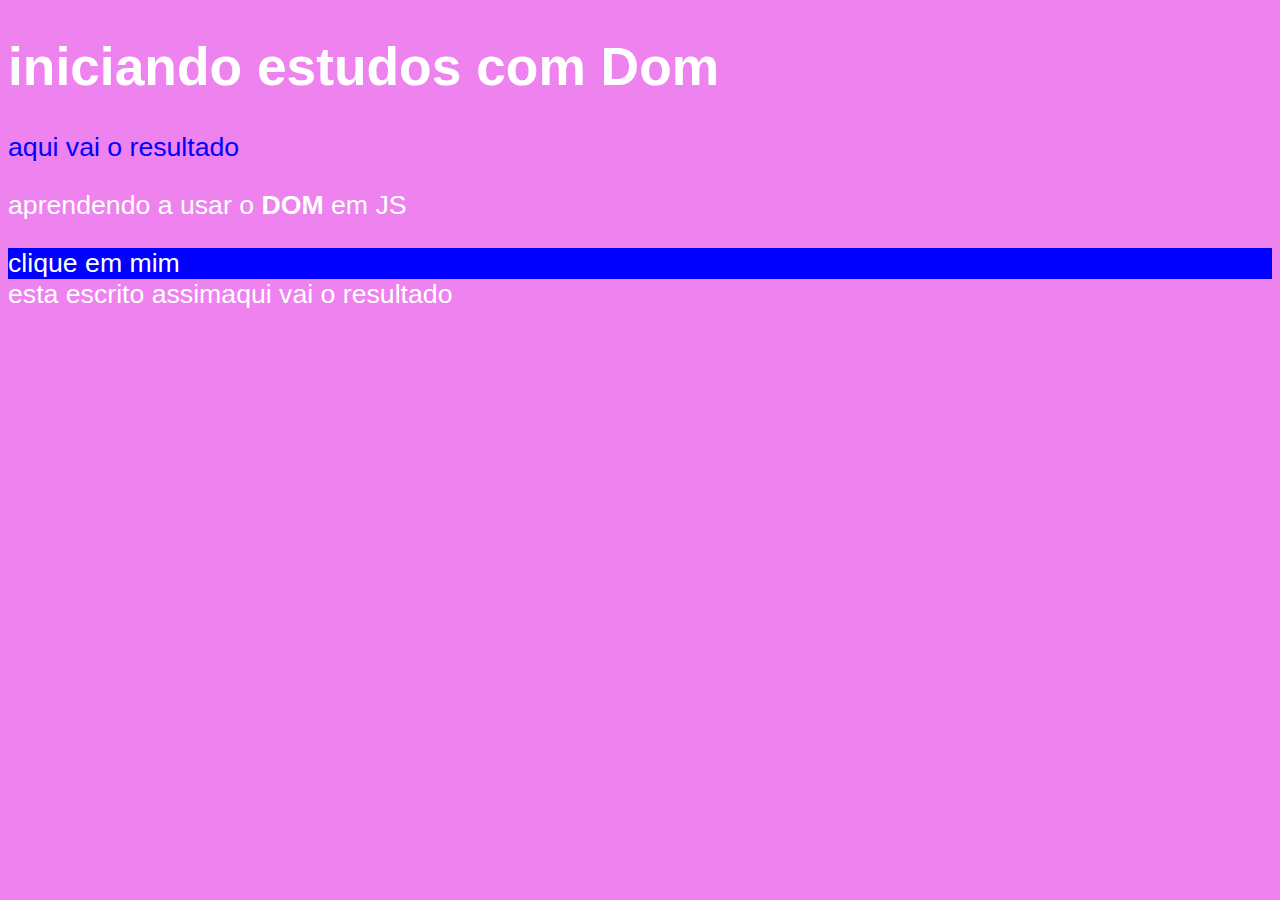
<file: aula06/ex005.html>
<!DOCTYPE html>
<html lang="pt-br">
<head>
    <meta charset="UTF-8">
    <meta http-equiv="X-UA-Compatible" content="IE=edge">
    <meta name="viewport" content="width=device-width, initial-scale=1.0">
    <title>primeiros passos com DOM</title>
    <style>
        body{
            background-color: black;
            color: white;
            font: normal 20pt Arial;
        }
    </style>
</head>
<body>
    <h1>iniciando estudos com Dom</h1>
    <p>aqui vai o resultado</p>
    <p>aprendendo a usar o <strong>DOM</strong> em JS</p>
    <div id="msg">clique em mim</div>
    
    <script>
       var p1 = window.document.getElementsByTagName('p')[0]
       var corpo = document.body
       //var d = document.getElementById("msg")
       //d.style.background = "green"
       //d.innerText = "Estou aguardando"
         //var d = window.document.getElementById('msg')
       //d.innerText = "assim que se altera o nome no DOM"
       window.document.write("esta escrito assim" + p1.innerText)
       p1.style.color = "blue"
       corpo.style.background = "violet" 
       var query = document.querySelector('#msg')
       query.style.background = 'blue'
    </script>
</body>
</html>
</file>
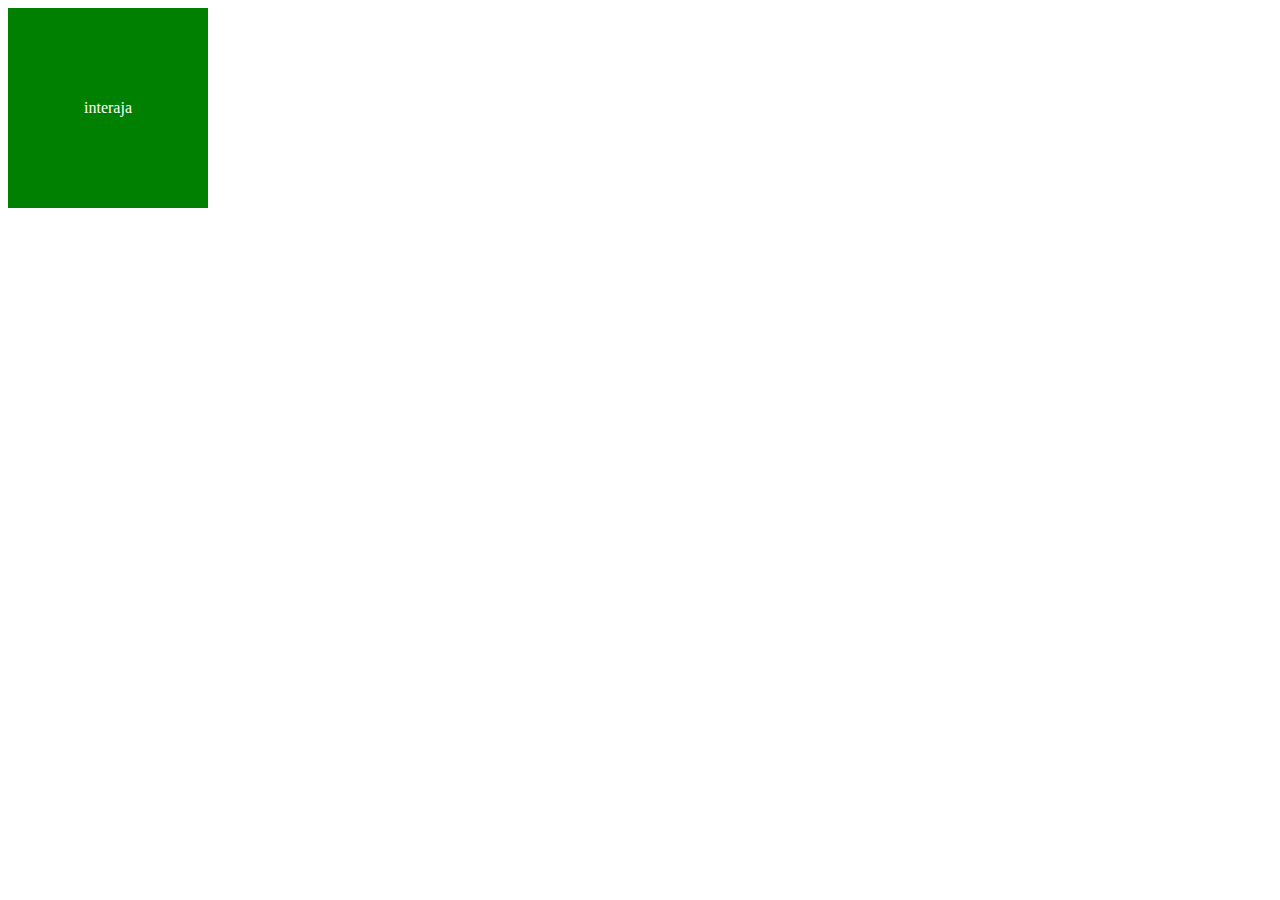
<file: aula10/ex010.html>
<!DOCTYPE html>
<html lang="en">
<head>
    <meta charset="UTF-8">
    <meta http-equiv="X-UA-Compatible" content="IE=edge">
    <meta name="viewport" content="width=device-width, initial-scale=1.0">
    <title>Document</title>
    <style>
        div{
            height: 200px;
            width: 200px;
            line-height: 200px;
            text-align: center;
            background-color: green;
            color: white;
        }
    </style>
</head>
<body>
    <div id="area">
        interaja
    </div>
    
    <script>
        var a = document.querySelector('#area')
        a.addEventListener('click', clicar)
        a.addEventListener('mouseenter', entrar)
        a.addEventListener('mouseout', sair)



        function clicar(){
            a.innerText = 'clicou'
            a.style.background = 'blue'
        }

        function entrar(){
            a.innerText = 'entrou'
        }

        function sair(){
            a.innerText = 'saiu'
        }

    </script>
</body>
</html>
</file>
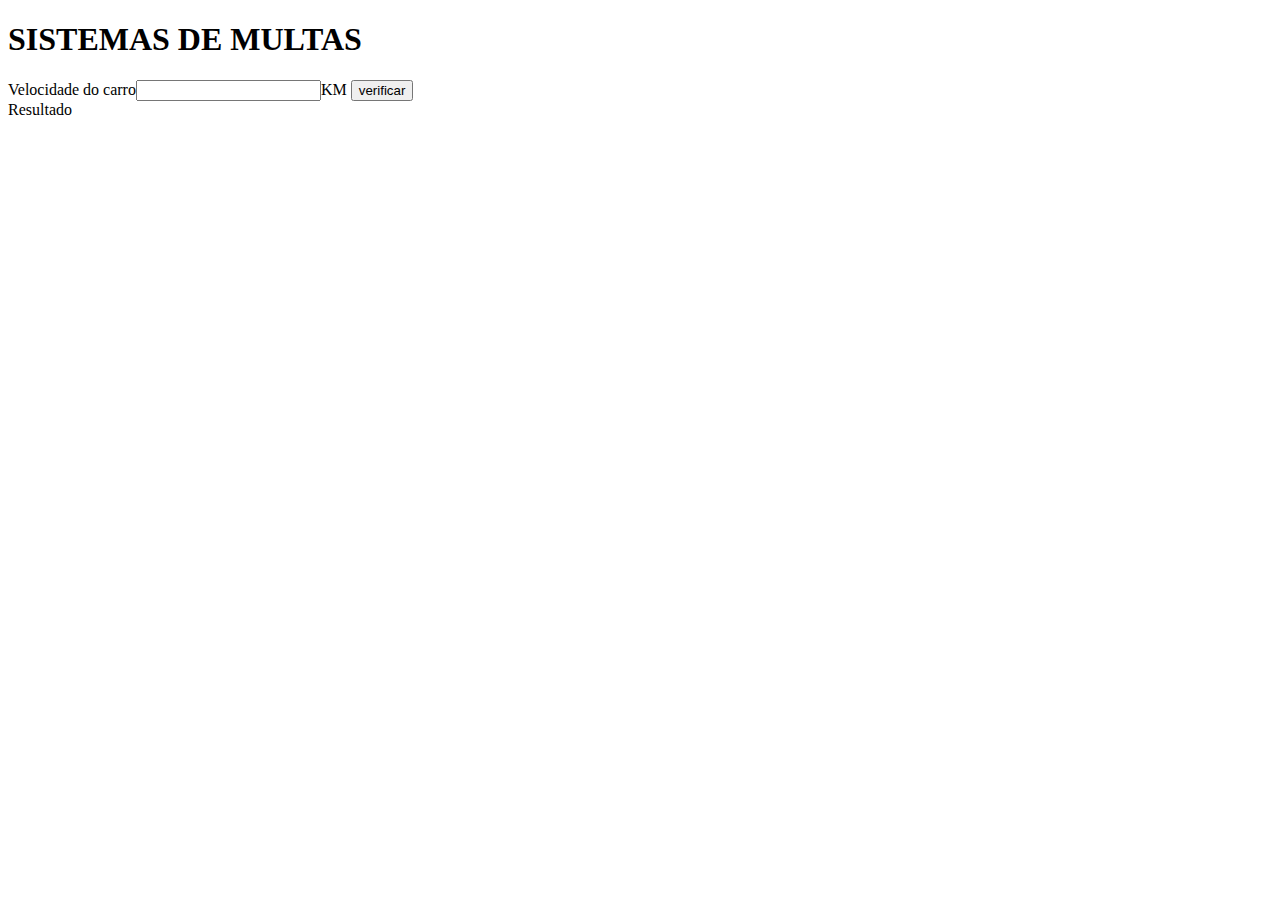
<file: aula11/ex010.html>
<!DOCTYPE html>
<html lang="pt-br">
<head>
    <meta charset="UTF-8">
    <meta http-equiv="X-UA-Compatible" content="IE=edge">
    <meta name="viewport" content="width=device-width, initial-scale=1.0">
    <title>Document</title>
</head>
<body>
    <h1>SISTEMAS DE MULTAS</h1>
    Velocidade do carro<input type="number" name="txtvel" id="txtvel">KM
    <input type="button" value="verificar">
    <div id="res">Resultado</div>
    
    <script>
        var txrtv = document.querySelector('#txtvel')

        var a = document.querySelector('input')[1]
        a.addEventListener('outclick', calcular)


        function calcular(){
            var txrtv = document.querySelector('#txtvel')
            var res= document.querySelector('#res')
            var vel = Number(txrtv.value)
            res.innerHTML(`sua velociade atual ${vel}`)
            if(vel > 60 )
            res.innerHTML += "voce esta multado por excesso de velocidade"
            res.innerHTML+= `dirija sempre com cinto de segurança`
        }
    </script>
</body>
</html>
</file>
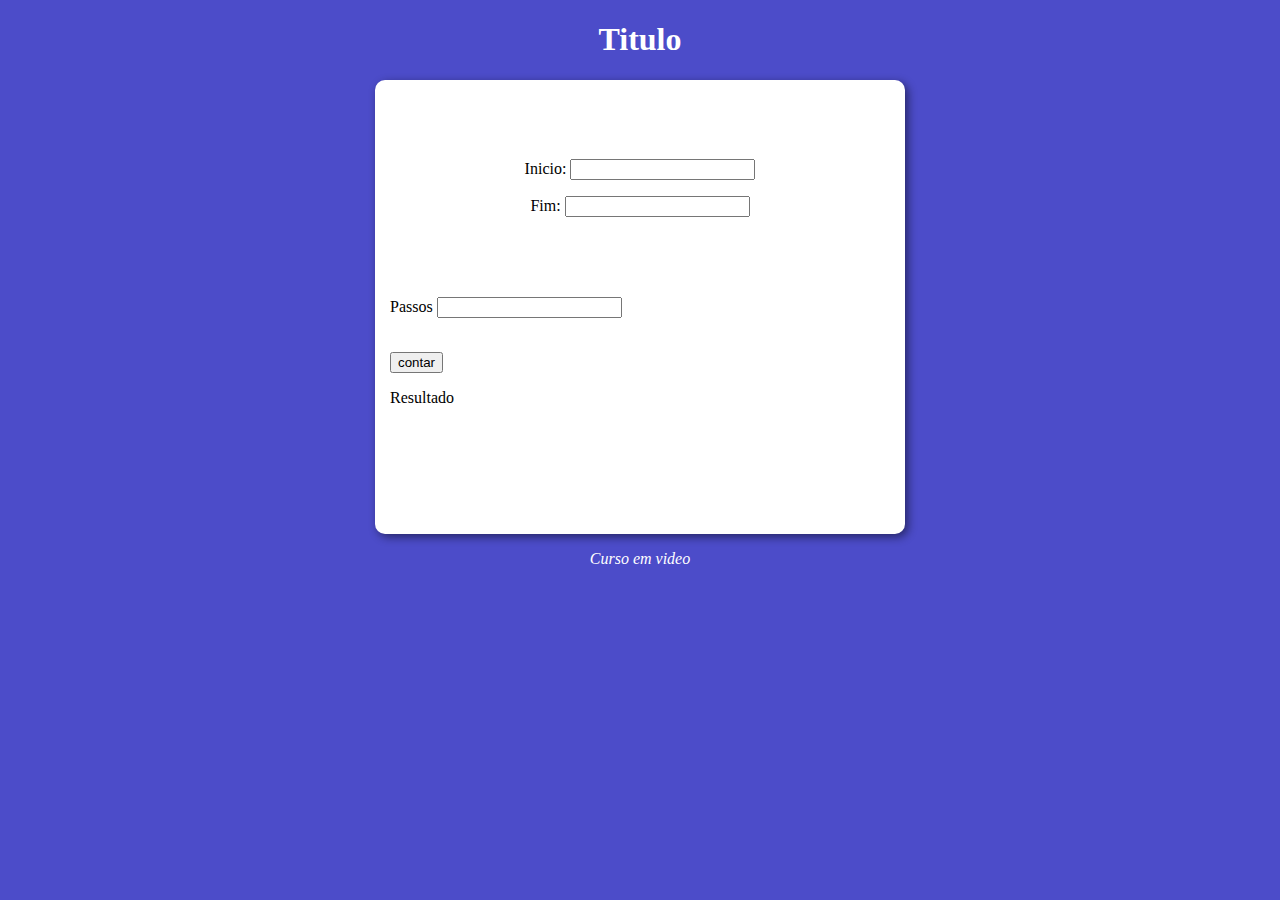
<file: aula14ex/exercicio.html>
<!DOCTYPE html>
<html lang="en">
<head>
    <meta charset="UTF-8">
    <meta http-equiv="X-UA-Compatible" content="IE=edge">
    <meta name="viewport" content="width=device-width, initial-scale=1.0">
    <title>Modelo de exercicio</title>
    <link rel="stylesheet" href="pratica.css">
</head>
<body onload="carregar()">
    <header>
        <h1>Titulo</h1>

    </header>
    <section>
        <div id="msg">
            <p>Inicio: <input type="number" name="" id="Inicio"> <p>
            <p>Fim: <input type="number" name="" id="fim"></p>

        </div>
        <p>Passos <input type="number" name="" id="passos"></p>
        <br>
        <button id="cont">contar</button>
        <p id="#res">Resultado</p>
        <div>
            
        </div>
    </section>
    <footer>
        <p>Curso em video</p>
    </footer>

    <script src="exercicio.js"></script>
</body>
</html>
</file>
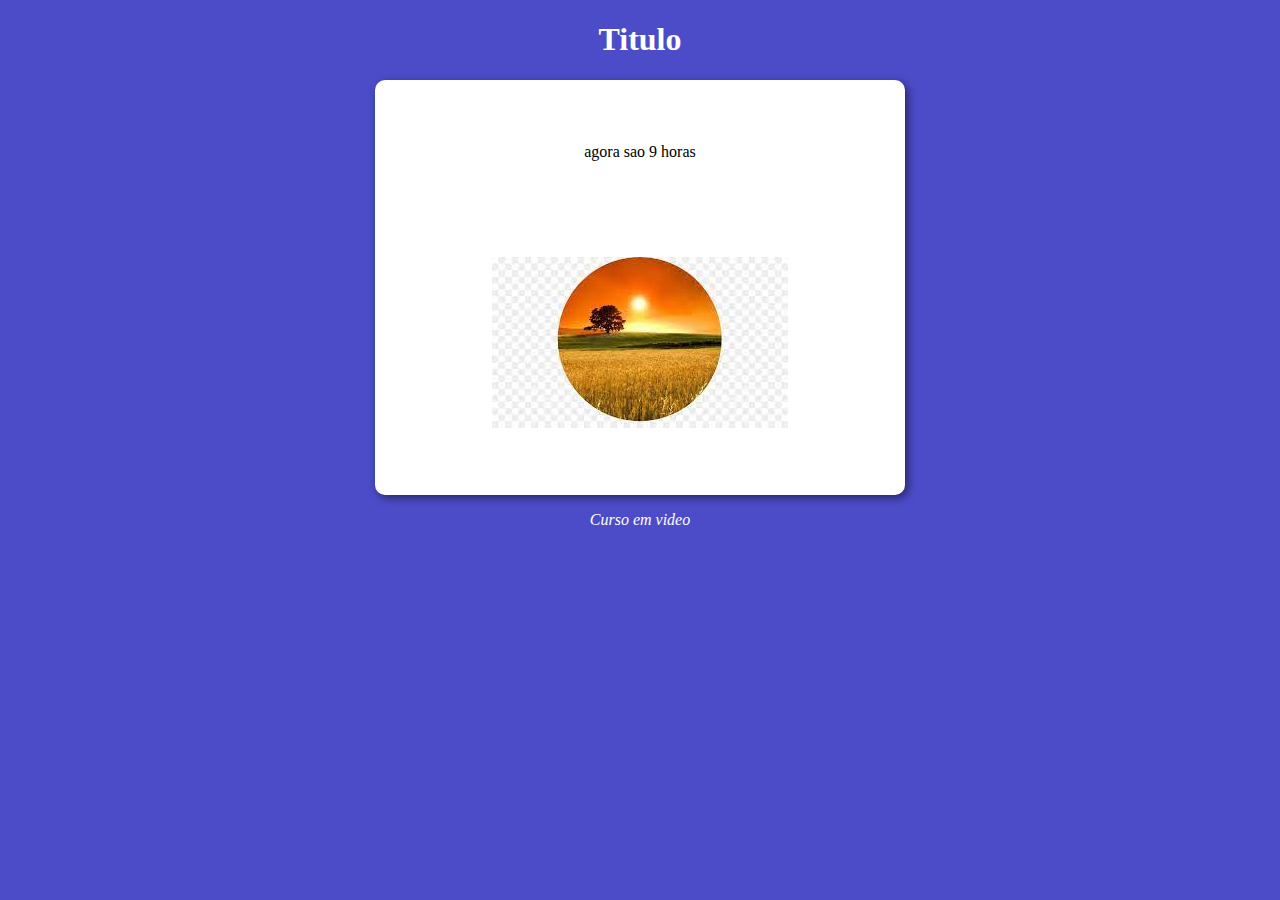
<file: pratica/pratica.html>
<!DOCTYPE html>
<html lang="en">
<head>
    <meta charset="UTF-8">
    <meta http-equiv="X-UA-Compatible" content="IE=edge">
    <meta name="viewport" content="width=device-width, initial-scale=1.0">
    <title>Modelo de exercicio</title>
    <link rel="stylesheet" href="pratica.css">
</head>
<body onload="carregar()">
    <header>
        <h1>Titulo</h1>

    </header>
    <section>
        <div id="msg">

        </div>
        <div>
            <img id="imagem" src="transferir.jpg" alt="foto do dia">
        </div>
    </section>
    <footer>
        <p>Curso em video</p>
    </footer>

    <script src="pratica1.js"></script>
</body>
</html>
</file>
<file: aula14ex/pratica.css>
body{
background: rgb(76, 76, 201);
font: normal arial 20pt;
}
header{
    color: white;
    text-align: center;
}

section{
background: white;
border-radius: 10px;
padding: 15px;
width: 500px;
margin: auto;
box-shadow: 3px 3px 10px rgba(0, 0, 0, 0.493);
}

div{
    text-align: center;
    padding: 3rem;
}
footer{
color: white;
text-align: center;
font-style: italic;
}
</file>
<file: pratica/pratica.css>
body{
background: rgb(76, 76, 201);
font: normal arial 20pt;
}
header{
    color: white;
    text-align: center;
}

section{
background: white;
border-radius: 10px;
padding: 15px;
width: 500px;
margin: auto;
box-shadow: 3px 3px 10px rgba(0, 0, 0, 0.493);
}

div{
    text-align: center;
    padding: 3rem;
}
footer{
color: white;
text-align: center;
font-style: italic;
}
</file>
